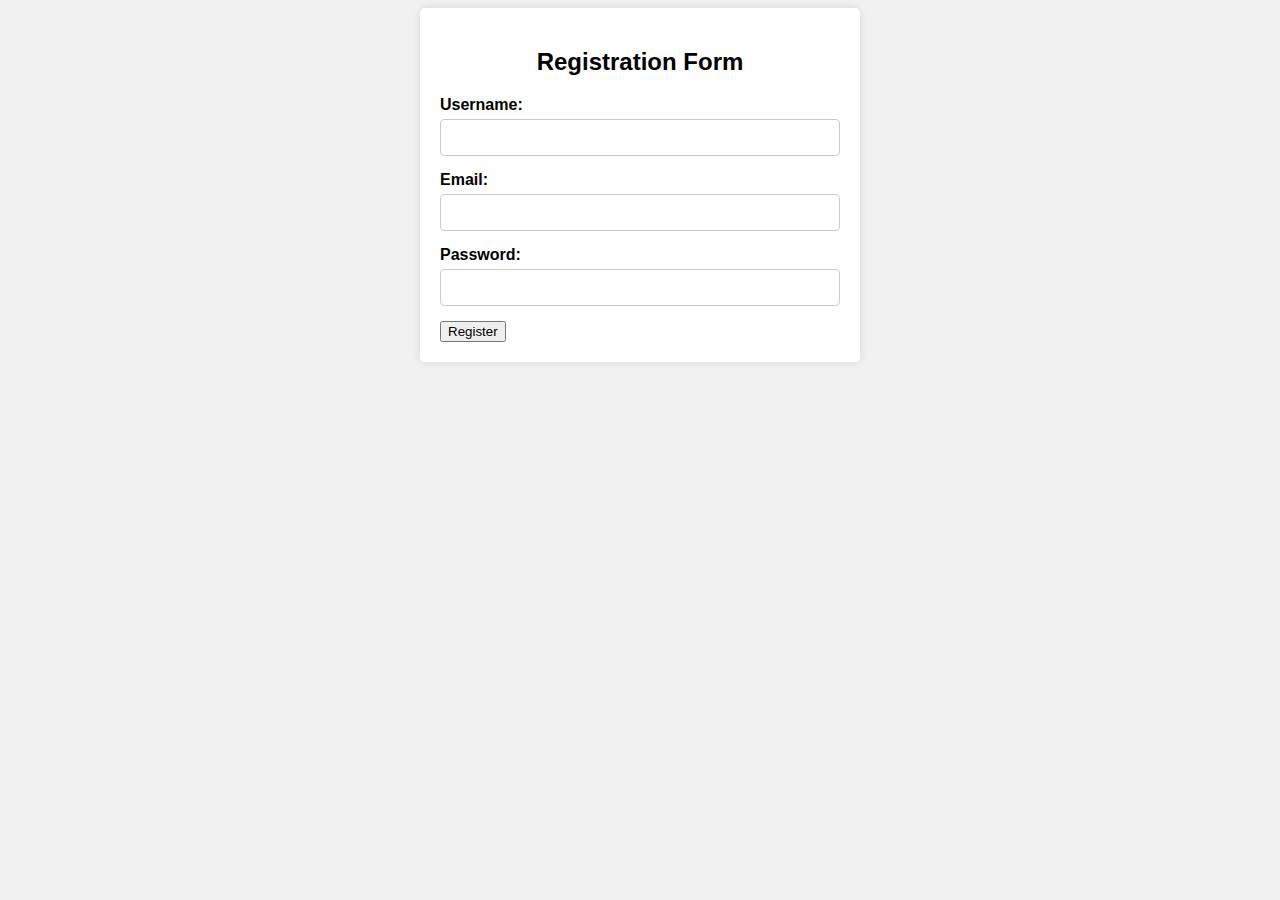
<file: task/1Registrationform.html>
<!DOCTYPE html>
<html lang="en">
<head>
    <meta charset="UTF-8">
    <meta name="viewport" content="width=device-width, initial-scale=1.0">
    <title>Document</title>
</head>
<body>
    <!DOCTYPE html>
<html>
<head>
  <title>Registration Form</title>
  <style>
    body {
      font-family: Arial, sans-serif;
      background-color: #f1f1f1;
    }

    .container {
      max-width: 400px;
      margin: 0 auto;
      padding: 20px;
      background-color: #fff;
      border-radius: 5px;
      box-shadow: 0 0 10px rgba(0, 0, 0, 0.1);
    }

    h2 {
      text-align: center;
      margin-bottom: 20px;
    }

    .form-group {
      margin-bottom: 15px;
    }

    .form-group label {
      display: block;
      font-weight: bold;
      margin-bottom: 5px;
    }

    .form-group input[type="text"],
    .form-group input[type="email"],
    .form-group input[type="password"] {
      width: 100%;
      padding: 10px;
      border: 1px solid #ccc;
      border-radius: 4px;
      box-sizing: border-box;
    }

    .form-group input[type="submit"] {
      background-color: #4CAF50;
      color: white;
      padding: 10px 20px;
      border: none;
      border-radius: 4px;
      cursor: pointer;
      font-size: 16px;
    }
  </style>
</head>
<body>
  <link rel="stylesheet" href="1Registrationform.css">
  <div class="container">
    <h2>Registration Form</h2>
    <form>
      <div class="form-group">
        <label for="username">Username:</label>
        <input type="text" id="username" name="username" required>
      </div>
      <div class="form-group">
        <label for="email">Email:</label>
        <input type="email" id="email" name="email" required>
      </div>
      <div class="form-group">
        <label for="password">Password:</label>
        <input type="password" id="password" name="password" required>
      </div>
      <input type="submit" value="Register">
    </form>
  </div>
</body>
</html>

</body>
</html>
</file>
<file: task/1Registrationform.css>
body {
    font-family: Arial, sans-serif;
    background-color: #f1f1f1;
  }
  
  .container {
    max-width: 400px;
    margin: 0 auto;
    padding: 20px;
    background-color: #fff;
    border-radius: 5px;
    box-shadow: 0 0 10px rgba(0, 0, 0, 0.1);
  }
  
  h2 {
    text-align: center;
    margin-bottom: 20px;
  }
  
  .form-group {
    margin-bottom: 15px;
  }
  
  .form-group label {
    display: block;
    font-weight: bold;
    margin-bottom: 5px;
  }
  
  .form-group input[type="text"],
  .form-group input[type="email"],
  .form-group input[type="password"] {
    width: 100%;
    padding: 10px;
    border: 1px solid #ccc;
    border-radius: 4px;
    box-sizing: border-box;
  }
  
  .form-group input[type="text"]:focus,
  .form-group input[type="email"]:focus,
  .form-group input[type="password"]:focus {
    border-color: #4CAF50;
  }
  
  .form-group input[type="submit"] {
    background-color: #4CAF50;
    color: white;
    padding: 10px 20px;
    border: none;
    border-radius: 4px;
    cursor: pointer;
    font-size: 16px;
  }
  
  .form-group input[type="submit"]:hover {
    background-color: #45a049;
  }
</file>
